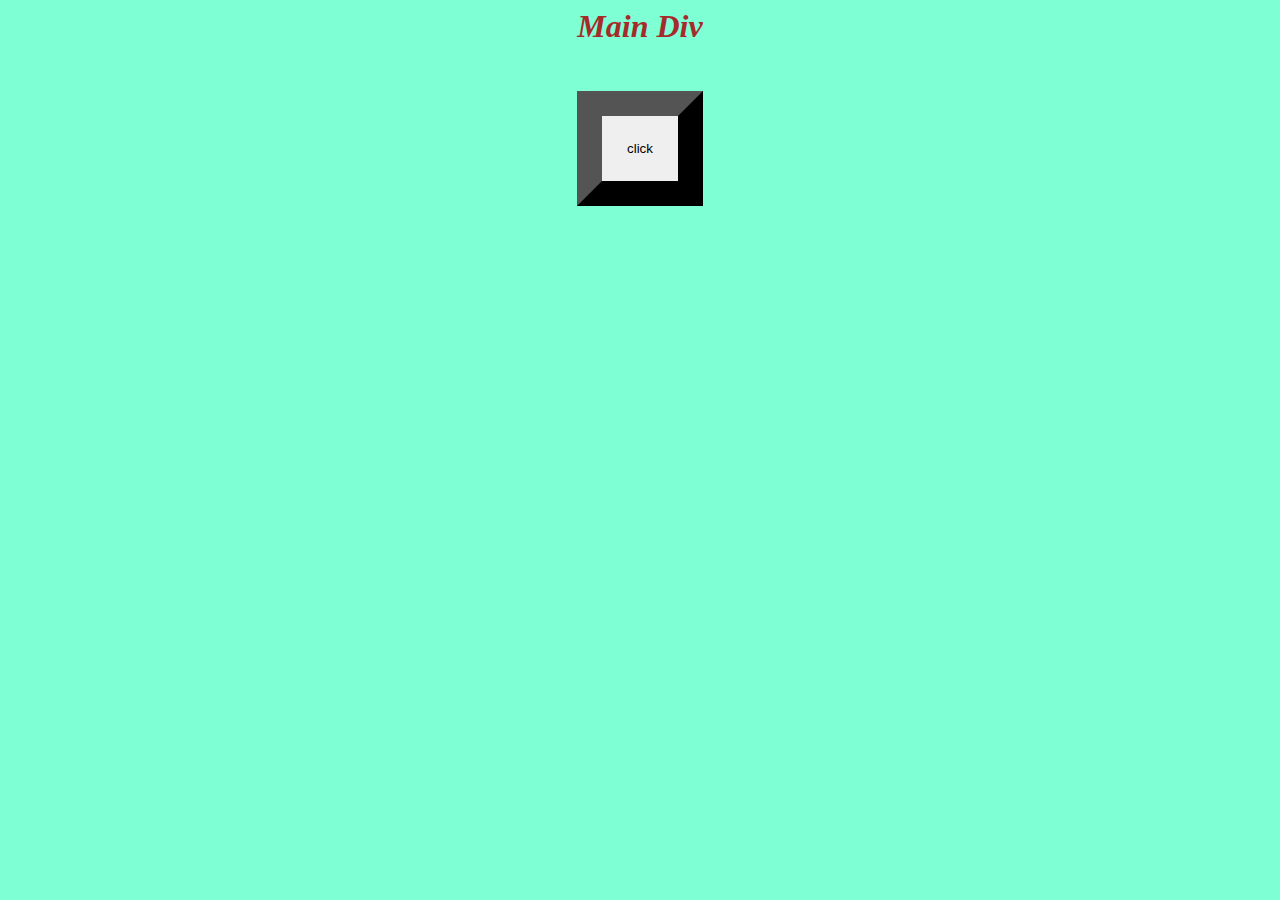
<file: index2.html>
<html>
  <head>
    <title>
        Day 1
    
    </title>
    <link rel="stylesheet" href="style.css">
  </head>  
  <body>
        <div class="maindiv">
            <h1>
                Main Div 
            </h1>
               <div class="tinkerhub">
                      <button onclick= "myFunc('Madhav')"
                      > 
                        click
                      </button>
               </div> 
        </div>
        <script>
          // console.log("Webdev lets gooo")
          // let x=5; 
          // console.log(x)
          // x=10
          // console.log(x)
          // const y=12
          // console.log(y)
          // let z=1.92
          // console.log(z)
          // x="Day 2 lets goo"
          // console.log(x)
          // if(9<8){
          //   console.log("True")
          // }
          // else{
          //   console.log("False")
          let count =69;
          let count2=2;
          function myFunc(Madhav){
            count+=2
            console.log(`Hello ${Madhav}.count is :${count}`)
          }
          // myFunc()
        </script>
       
  </body>
    
</html>
</file>
<file: style.css>
body{
   background-color: aquamarine;
} 
h1{color: brown;
   font-style: italic;
   text-align: center;
   
}


.tinkerhub{
   /* background-color: blue; */
   align-items: center;
   justify-content: center;
   display: flex;
   
}
button{
   margin: 25px;
   padding: 25px;
   margin-top: 25px ;
   margin-bottom: 25px;
   margin-right: 25px;
   margin-left: 25px;
   cursor : pointer;
   border-width: 25px;
}
button:hover{
   background-color: antiquewhite;
   color: blue;
}
</file>
